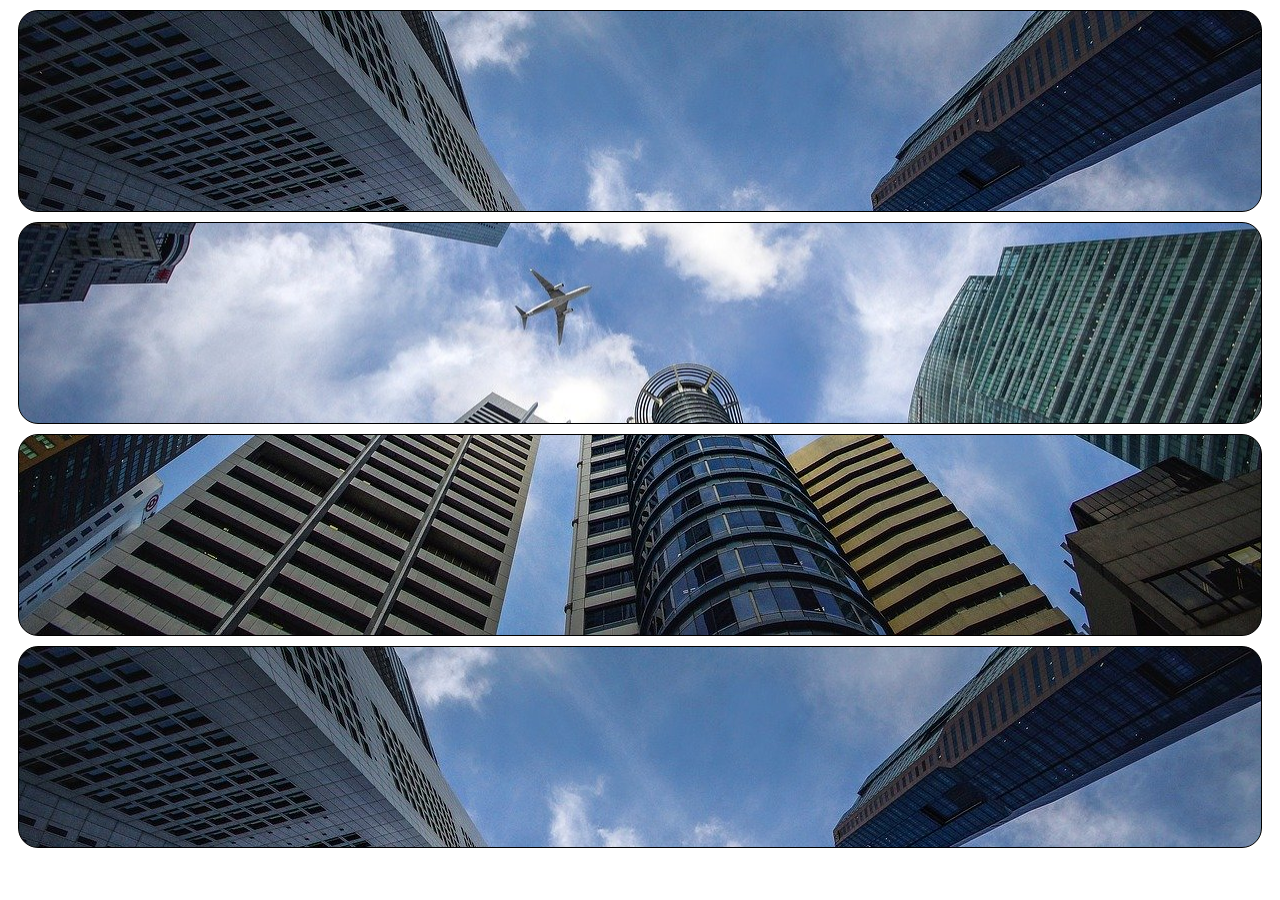
<file: exercicio22/index.html>
<!DOCTYPE html>
<html lang="pt-br">
<head>
    <meta charset="UTF-8">
    <meta name="viewport" content="width=device-width, initial-scale=1.0">
    <title>Teste do fundo</title>
</head>

    <style>
        div.bloco {
           background-image: url('imagens/wallpaper002.jpg');
            height: 200px;
            border: 1px solid black;
            border-radius: 20px;
            margin: 10px;
        }

        div#q1{
            background-position: left top;
        }

        div#q2{
            background-position: left center;
        }

        div#q3{
            background-position: right bottom;
        } 

        div#q4{
            background-position: right top;
        }

    </style>
    <body>
        <div class="bloco" id="q1"></div>
        <div class="bloco" id="q2"></div>
        <div class="bloco" id="q3"></div>
        <div class="bloco" id="q4"></div>
    </body>
</html>
</file>
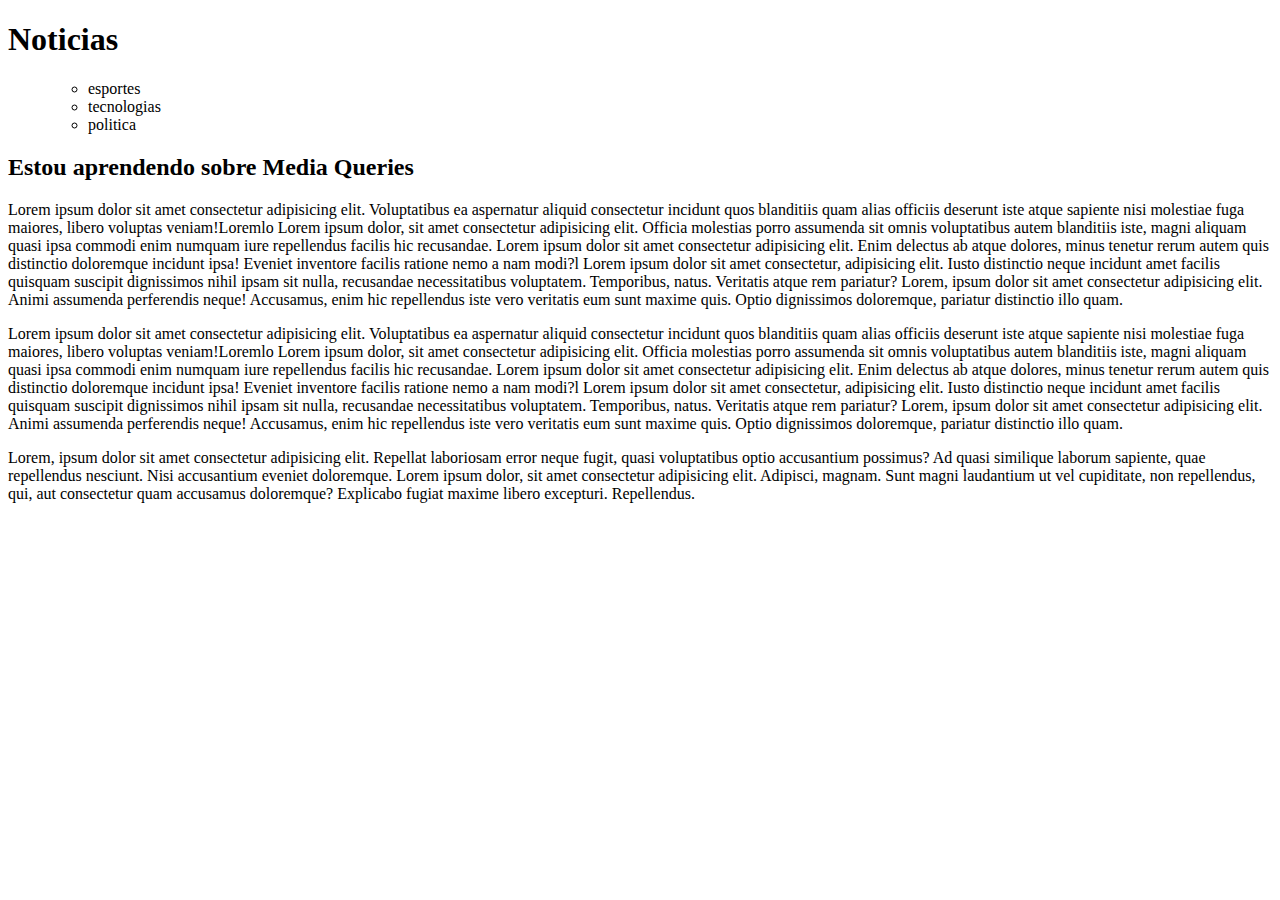
<file: exercicio23/pacote-imagens-cap25/mq001/index.html>
<!DOCTYPE html>
<html lang="pt-br">
<head>
    <meta charset="UTF-8">
    <meta name="viewport" content="width=device-width, initial-scale=1.0">
    <title>Media Query</title>
    <link rel="stylesheet" href="estilos/tela.css"> 
    <link rel="stylesheet" href="estilos/impressora.css">
</head>
<body>
    <header>
        <h1>Noticias</h1>
        <menu>
            <ul>
                <li>esportes</li>
                <li>tecnologias</li>
                <li>politica</li>
            </ul>
        </menu>
    </header>
    <main>
        <article>
            <h2>Estou aprendendo sobre Media Queries</h2>
            <p>
                Lorem ipsum dolor sit amet consectetur adipisicing elit. Voluptatibus ea aspernatur aliquid consectetur incidunt quos blanditiis quam alias officiis deserunt iste atque sapiente nisi molestiae fuga maiores, libero voluptas veniam!Loremlo
                Lorem ipsum dolor, sit amet consectetur adipisicing elit. Officia molestias porro assumenda sit omnis voluptatibus autem blanditiis iste, magni aliquam quasi ipsa commodi enim numquam iure repellendus facilis hic recusandae. Lorem ipsum dolor sit amet consectetur adipisicing elit. Enim delectus ab atque dolores, minus tenetur rerum autem quis distinctio doloremque incidunt ipsa! Eveniet inventore facilis ratione nemo a nam modi?l Lorem ipsum dolor sit amet consectetur, adipisicing elit. Iusto distinctio neque incidunt amet facilis quisquam suscipit dignissimos nihil ipsam sit nulla, recusandae necessitatibus voluptatem. Temporibus, natus. Veritatis atque rem pariatur? Lorem, ipsum dolor sit amet consectetur adipisicing elit. Animi assumenda perferendis neque! Accusamus, enim hic repellendus iste vero veritatis eum sunt maxime quis. Optio dignissimos doloremque, pariatur distinctio illo quam.
            </p>
            <p> Lorem ipsum dolor sit amet consectetur adipisicing elit. Voluptatibus ea aspernatur aliquid consectetur incidunt quos blanditiis quam alias officiis deserunt iste atque sapiente nisi molestiae fuga maiores, libero voluptas veniam!Loremlo
                Lorem ipsum dolor, sit amet consectetur adipisicing elit. Officia molestias porro assumenda sit omnis voluptatibus autem blanditiis iste, magni aliquam quasi ipsa commodi enim numquam iure repellendus facilis hic recusandae. Lorem ipsum dolor sit amet consectetur adipisicing elit. Enim delectus ab atque dolores, minus tenetur rerum autem quis distinctio doloremque incidunt ipsa! Eveniet inventore facilis ratione nemo a nam modi?l Lorem ipsum dolor sit amet consectetur, adipisicing elit. Iusto distinctio neque incidunt amet facilis quisquam suscipit dignissimos nihil ipsam sit nulla, recusandae necessitatibus voluptatem. Temporibus, natus. Veritatis atque rem pariatur? Lorem, ipsum dolor sit amet consectetur adipisicing elit. Animi assumenda perferendis neque! Accusamus, enim hic repellendus iste vero veritatis eum sunt maxime quis. Optio dignissimos doloremque, pariatur distinctio illo quam.</p>
                <p>Lorem, ipsum dolor sit amet consectetur adipisicing elit. Repellat laboriosam error neque fugit, quasi voluptatibus optio accusantium possimus? Ad quasi similique laborum sapiente, quae repellendus nesciunt. Nisi accusantium eveniet doloremque. Lorem ipsum dolor, sit amet consectetur adipisicing elit. Adipisci, magnam. Sunt magni laudantium ut vel cupiditate, non repellendus, qui, aut consectetur quam accusamus doloremque? Explicabo fugiat maxime libero excepturi. Repellendus.</p>
        </article>
    </main>
</body>
</html>
</file>
<file: exercicio23/pacote-imagens-cap25/mq001/estilos/tela.css>
@charset "UTF-8";
@media screen {
    
}
</file>
<file: exercicio23/pacote-imagens-cap25/mq001/estilos/impressora.css>
@charset "UTF-8";
@media print{
    
}
</file>
